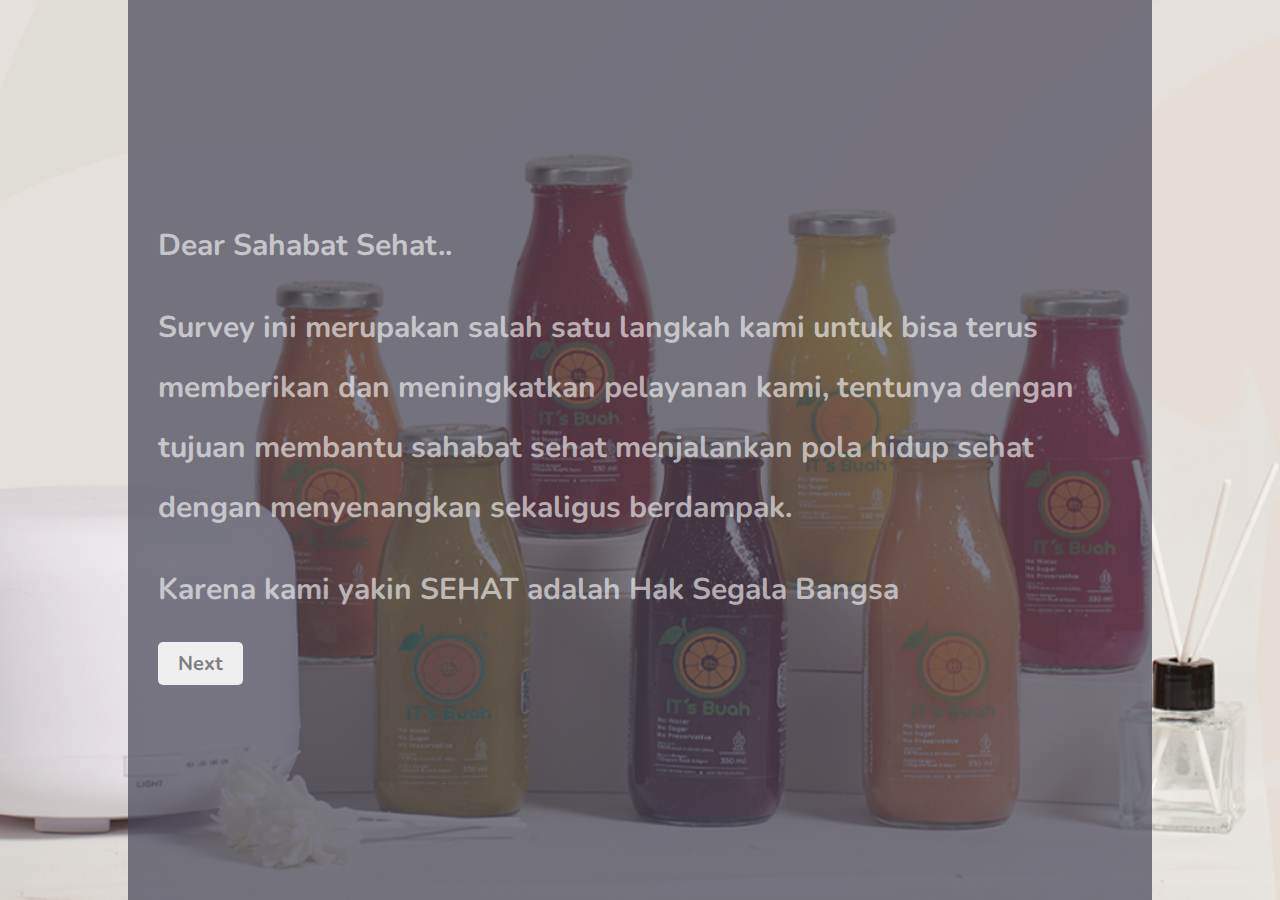
<file: index.html>
<!DOCTYPE html>
<html lang="en">
<head>
    <meta charset="UTF-8">
    <meta http-equiv="X-UA-Compatible" content="IE=edge">
    <meta name="viewport" content="width=device-width, initial-scale=1.0">
    <link rel="stylesheet" href="style.css">
    <link rel="stylesheet" 
    href="https://cdnjs.cloudflare.com/ajax/libs/font-awesome/6.2.0/css/all.css"
     />
     <link rel="preconnect" href="https://fonts.googleapis.com">
<link rel="preconnect" href="https://fonts.gstatic.com" crossorigin>
<link href="https://fonts.googleapis.com/css2?family=Nunito:ital,wght@1,500&display=swap" rel="stylesheet">
    <title>NCSAT Survey</title>
</head>
<body>
    <div id="app" class="wrapper">
        <section class="one" id="one">
            <div class="content">
                <h1 class="intro">
                    Dear Sahabat Sehat..
                </h1>
                <br>
                <h1 class="intro">
                    Survey ini merupakan salah satu langkah kami untuk bisa terus memberikan dan meningkatkan pelayanan kami, tentunya dengan tujuan membantu sahabat sehat menjalankan pola hidup sehat dengan menyenangkan sekaligus berdampak.
                </h1>
                <br>
                <h1 class="intro">
                    Karena kami yakin SEHAT adalah Hak Segala Bangsa
                </h1>
                <br>
                <span>
                    <button onclick="next()" id="next" class="next-button">Next</button>
                </span>
            </div>
        </section>
        <section class="one" id="two">
            <div class="number">1/5</div>
            <div class="content">
                <div class="container">
                    <h1>Penjelasan kami menjawab kebutuhan/kendala</h1>
                    <div class="star-widget">
                        <input type="radio" name="rate-consult" id="rate-5-Consult" onclick="my5StarConsult()">
                        <label for="rate-5-Consult" class="fas fa-star"></label>
                        <input type="radio" name="rate-consult" id="rate-4-Consult" onclick="my4StarConsult()">
                        <label for="rate-4-Consult" class="fas fa-star"></label>
                        <input type="radio" name="rate-consult" id="rate-3-Consult" onclick="my3StarConsult()">
                        <label for="rate-3-Consult" class="fas fa-star"></label>
                        <input type="radio" name="rate-consult" id="rate-2-Consult" onclick="my2StarConsult()">
                        <label for="rate-2-Consult" class="fas fa-star"></label>
                        <input type="radio" name="rate-consult" id="rate-1-Consult" onclick="my1StarConsult()">
                        <label for="rate-1-Consult" class="fas fa-star"></label>
                        <form action="#">
                            <header> <i id="face-1"></i></header>
                        </form>
                    </div>
                </div>
            </div>
        </section>
        <section class="one" id="three">
            <div class="number">2/5</div>
            <div class="content">
                <div class="container">
                    <h1>Penyampaian informasi mudah dipahami</h1>
                    <div class="star-widget">
                        <input type="radio" name="rate-communication" id="rate-5-Communication" onclick="my5StarCommunication()">
                        <label for="rate-5-Communication" class="fas fa-star"></label>
                        <input type="radio" name="rate-communication" id="rate-4-Communication" onclick="my4StarCommunication()">
                        <label for="rate-4-Communication" class="fas fa-star"></label>
                        <input type="radio" name="rate-communication" id="rate-3-Communication" onclick="my3StarCommunication()">
                        <label for="rate-3-Communication" class="fas fa-star"></label>
                        <input type="radio" name="rate-communication" id="rate-2-Communication" onclick="my2StarCommunication()">
                        <label for="rate-2-Communication" class="fas fa-star"></label>
                        <input type="radio" name="rate-communication" id="rate-1-Communication" onclick="my1StarCommunication()">
                        <label for="rate-1-Communication" class="fas fa-star"></label>
                        <form action="#">
                            <header><i id="face-2"></i></header>
                        </form>
                    </div>
                </div>
            </div>
        </section>
        <section class="one">
            <div class="number">3/5</div>
            <div class="content">
                <div class="container">
                    <h1>Mendapatkan Edukasi Pola Hidup Sehat Alami yang jelas</h1>
                    <div class="star-widget">
                        <input type="radio" name="rate-education" id="rate-5-Education" onclick="my5StarEducation()">
                        <label for="rate-5-Education" class="fas fa-star"></label>
                        <input type="radio" name="rate-education" id="rate-4-Education" onclick="my4StarEducation()">
                        <label for="rate-4-Education" class="fas fa-star"></label>
                        <input type="radio" name="rate-education" id="rate-3-Education" onclick="my3StarEducation()">
                        <label for="rate-3-Education" class="fas fa-star"></label>
                        <input type="radio" name="rate-education" id="rate-2-Education" onclick="my2StarEducation()">
                        <label for="rate-2-Education" class="fas fa-star"></label>
                        <input type="radio" name="rate-education" id="rate-1-Education" onclick="my1StarEducation()">
                        <label for="rate-1-Education" class="fas fa-star"></label>
                        <form action="#">
                            <header> <i id="face-3"></i></header>
                        </form>
                    </div>
                </div>
            </div>
        </section>
        <section class="five">
            <div class="number">4/5</div>
            <div class="content-2">
                <div id="button-container" class="container-2">
                    <h1>Seberapa besar Sahabat Sehat mau merekomendasikan IT's Buah ke teman atau kolega terdekat?</h1>
                    <button onclick="getValue(this)" class="btn btn-scale-1 btn-scale btn-scale-desc-1">1</button>
                    <button onclick="getValue(this)" class="btn btn-scale-2 btn-scale btn-scale-desc-2">2</button>
                    <button onclick="getValue(this)" class="btn btn-scale-3 btn-scale btn-scale-desc-3">3</button>
                    <button onclick="getValue(this)" class="btn btn-scale-4 btn-scale btn-scale-desc-4">4</button>
                    <button onclick="getValue(this)" class="btn btn-scale-5 btn-scale btn-scale-desc-5">5</button>
                    <button onclick="getValue(this)" class="btn btn-scale-6 btn-scale btn-scale-desc-6">6</button>
                    <button onclick="getValue(this)" class="btn btn-scale-7 btn-scale btn-scale-desc-7">7</button>
                    <button onclick="getValue(this)" class="btn btn-scale-8 btn-scale btn-scale-desc-8">8</button>
                    <button onclick="getValue(this)" class="btn btn-scale-9 btn-scale btn-scale-desc-9">9</button>
                    <button  onclick="getValue(this)"class="btn btn-scale-10 btn-scale btn-scale-desc-10">10</button>
                </div>
                <!-- <div class="description">
                    <h3>Sangat Buruk</h3>
                    <h3>Sangat Baik</h3>
                </div> -->
            </div>
        </section>
        <section class="six">
            <div class="number">5/5</div>
            <div class="content-2">
                <h1>Dan terakhir, bisakah sahabat sehat memberi tahu kami mengapa memilih angka tersebut?</h1>
                <Textarea rows="1" id="submit-1" spellcheck="false" maxlength="300"></Textarea>
                <p id="count"></p>
                <button id='submit' class="submit-form" >
               <a>Submit</a></button>
            </div>
        </section>
   
    </div>
    <script src="script.js"></script>
</body>
</html>

  <!-- onsubmit="submitSurvey()" -->
</file>
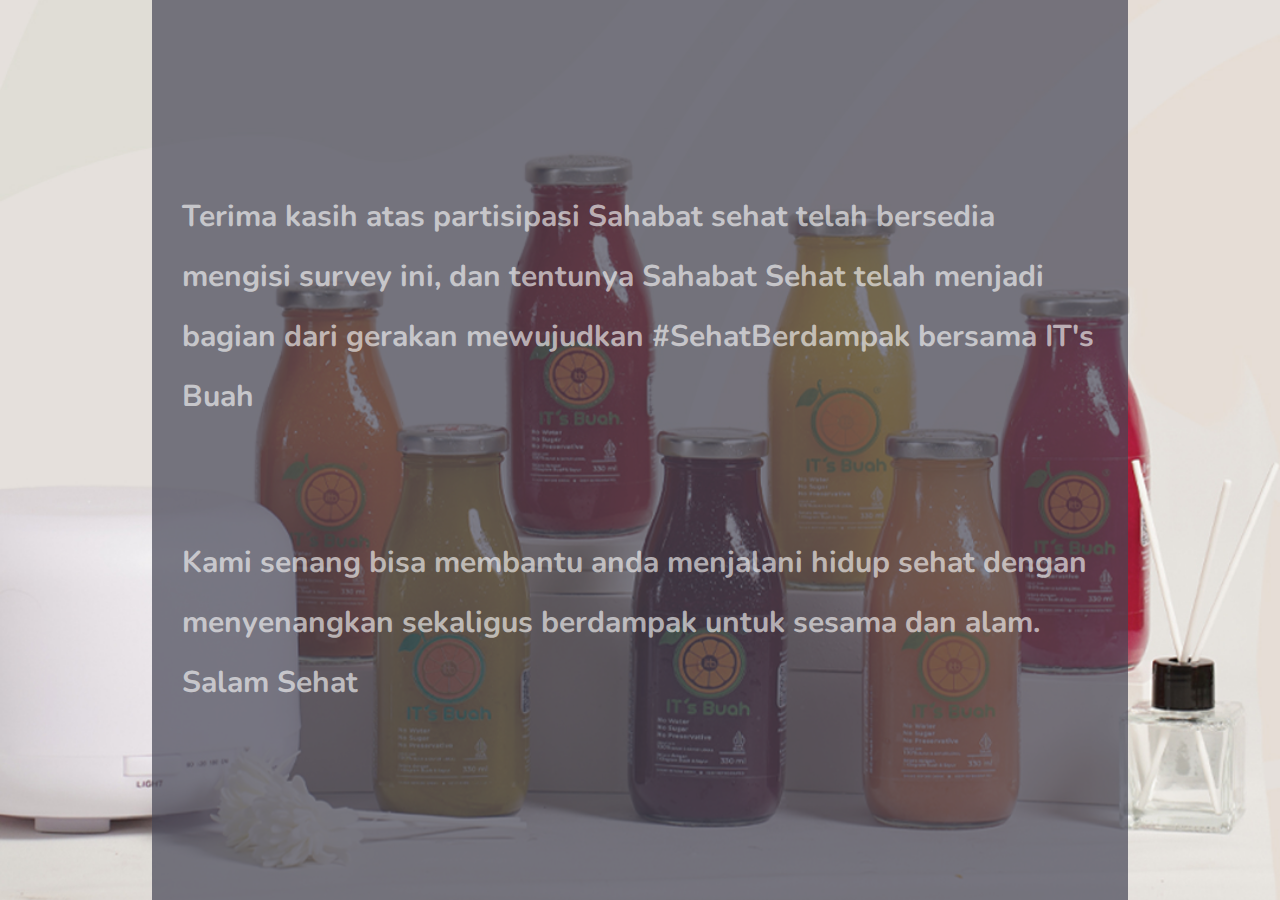
<file: thanks.html>
<!DOCTYPE html>
<html lang="en">
<head>
    <meta charset="UTF-8">
    <meta http-equiv="X-UA-Compatible" content="IE=edge">
    <meta name="viewport" content="width=device-width, initial-scale=1.0">
    <link rel="stylesheet" href="style.css">
    <link rel="preconnect" href="https://fonts.googleapis.com">
    <link rel="preconnect" href="https://fonts.gstatic.com" crossorigin>
    <link href="https://fonts.googleapis.com/css2?family=Nunito:ital,wght@1,500&display=swap" rel="stylesheet">
    <title>Thank you for submitting our survey</title>
</head>
<body>
    <div class="wrapper">
        <div id="one" class="one">
                <section class="seven">
                    <div class="content-2">
                        <div class="container-2 closing">
                           <h1>Terima kasih atas partisipasi Sahabat sehat telah bersedia mengisi survey ini, dan tentunya Sahabat Sehat telah menjadi bagian dari gerakan mewujudkan #SehatBerdampak bersama IT's Buah</h1>
                           <br>
                           <br>
                           <br>
                           <h1>Kami senang bisa membantu anda menjalani hidup sehat dengan menyenangkan sekaligus berdampak untuk sesama dan alam. Salam Sehat</h1>
                        </div>
                    </div>
                </section>
 
        </div>
    </div>
</body>
</html>
</file>
<file: style.css>
* {
    margin: 0;
    padding: 0;
    box-sizing: border-box;
    font-family: 'Nunito', sans-serif;
}

a {
    text-decoration: none;
    color: #abc;
}

body {
    width: 100%;
    background-image: url('images/splash_1.jpg');
    background-repeat: no-repeat;
    background-attachment: fixed;
    background-position: center;
    background-size: cover;
}

form header {
    width: 100%;
    font-size: 35px;
    color: #fe7;
    font-weight: 500;
    margin: 20px 0 20px 0;
    text-align: center;
    transition: all 0.2s ease;
}

form header i {
    margin-top: 30px;
}

h1 {
    font-size: 30px;
}

input:not(:checked) ~ label:hover, 
input:not(:checked) ~ label:hover ~ label {
    color: #fd4;
}

input:checked ~ label {
    color: #fd4;
}

input:checked ~ form {
    display: block;
}

section {
    position: relative;
    margin: auto;
    display: flex;
    scroll-snap-align: start;
    width: 80%;
    height: 100vh;
    /* color: rgba(35, 105, 10, 1); */
    /* color: white; */
    color: rgba(255, 255, 255, .6);
    align-items: center;
    justify-content: center;
    background-color: hsla(240, 10%, 30%, .7);
}

textarea {
    white-space: pre-wrap; 
    width: 100%;
    background: transparent;
    border: none;
    outline: none;
    font-size: 30px;
    color: wheat;
    padding-bottom: 1px;
    border-bottom: 1px solid wheat;
    overflow-y: hidden;
    resize: none;
    margin-top: 30px;
    
    /* overflow: scroll; */
    /* word-break: break-all;
    word-wrap: break-word; */
  
}

section .number {
    font-size: 40px;
    position: absolute;
    top: 10vh;
    right: 5vh;
}

span {
    display: flex;
    gap: 20px;
    align-items: baseline;
}



#count {
    display: flex;
    justify-content: flex-end;
}


.content {
    max-width: 1000px;
}

.content-2 {
    max-width: 1000px;
    padding: 30px;
}

.container {
    margin-top: 3vh;
    padding: 20px 30px;
    border-radius: 5px;
    display: flex;
    align-items: center;
    justify-content: center; 
    flex-direction: column;
}

.container h1 {
    font-size: 30px;
}

.container form {
    display: none;
}

.container .star-widget input {
    display: none;
}


.container-2 {
    margin: auto;
    display: flex;
    gap: 5px;
    flex-wrap: wrap;
     /* align-items: center; */
    justify-content: center; 
    flex-direction: row;
}

.container-2 button {
    margin-top: 1vh;
}

.container-2 .btn-scale {
    font-size: 20px;
    margin-top: 2vh;
    padding: 10px 23px;
    border-radius: 5px;
    text-align: center;
    font-weight: bold;
    color: black;
    font-family: 'Lato', sans-serif;
  }

.content-2 .container-2 button {
  text-align: center;
}

.container-2 textarea {
    margin-top: 3vh;
}

/* .description {
    display: flex;
    justify-content: space-between;
    padding: 15px;
} */

.intro {
    line-height: 2.0;
}

.next-button {
    padding: 8px 20px;
    border-radius: 5px;
    font-size: 20px;
    font-weight: 700;
    color: grey;
    border: none;
    outline:  none;
    cursor: pointer;
}

.next-p {
    font-size: 20px;
}

.one {
    padding: 30px;
}

.seven .content-2 .closing {
    line-height: 2.0;
}

.star-widget label {
    font-size: 40px;
    color: #abc;
    padding-top: 20px;
    float: right;
    margin-left: 10px;
    margin-right: 10px;
}

.submit-form 
{
    margin-top: 20px;
    padding: 12px 15px;
    border-radius: 5px;
    font-size: 20px;
    font-weight: 700;
    color: grey;
    border: none;
    outline:  none;
    cursor: pointer;
}

.wrapper {
    width: 100%;
    height: 100vh;
    overflow-y: scroll;
    scroll-snap-type: y mandatory;
}






input#rate-5-Consult:checked ~ label {
    color: #fe7;
    text-shadow: 0 0 20px #952;
}

input#rate-5-Communication:checked ~ label {
    color: #fe7;
    text-shadow: 0 0 20px #952;
}

input#rate-5-Education:checked ~ label {
    color: #fe7;
    text-shadow: 0 0 20px #952;
}




#rate-1-Consult:checked ~ form header:before {
    content: 'Kok gini sih!! ';
}

#rate-2-Consult:checked ~ form header:before {
    content: 'Masih kurang nih!! ';
}

#rate-3-Consult:checked ~ form header:before {
    content: 'Biasa aja ';
}

#rate-4-Consult:checked ~ form header:before {
    content: 'Suuukak!! ';
}

#rate-5-Consult:checked ~ form header:before {
    content: 'Luv!! ';
}

#rate-1-Communication:checked ~ form header:before {
    content: 'Kok gini sih!! ';
}

#rate-2-Communication:checked ~ form header:before {
    content: 'Masih kurang nih!! ';
}

#rate-3-Communication:checked ~ form header:before {
    content: 'Biasa aja ';
}

#rate-4-Communication:checked ~ form header:before {
    content: 'Suuukak!! ';
}

#rate-5-Communication:checked ~ form header:before {
    content: 'Luv!! ';
}

#rate-1-Education:checked ~ form header:before {
    content: 'Kok gini sih!! ';
}

#rate-2-Education:checked ~ form header:before {
    content: 'Masih kurang nih!! ';
}

#rate-3-Education:checked ~ form header:before {
    content: 'Biasa aja ';
}

#rate-4-Education:checked ~ form header:before {
    content: 'Suuukak!! ';
}

#rate-5-Education:checked ~ form header:before {
    content: 'Luv!! ';
}


@media only screen and (max-width: 767px) {
 
    form header {
        font-size: 18px;
    }

    h1 
    {
        font-size: 16px;
    }

    section .number {
        font-size: 20px;
    }

    span {
        align-items: center;
    }

    textarea {
        font-size: 15px;
        width: 100%;
    }

    .container {
        padding: 10px 5px;
    }

    .container h1 {
        font-size: 12px;
    }

    .container-2 .btn-scale {
        font-size: 14px;
        padding: 10px 14px;
    }

    .next-button {
        padding: 6px 15px;
        font-size: 15px;
    }
    
    .next-p {
        font-size: 15px;
    }

    .one {
        padding: 10px;
    }
    
    .star-widget label {
        font-size: 20px;
    }

    .submit-form 
    {
        padding: 8px 10px;
        margin-top: 10px;
        font-size: 15px;
      }

      .container-2 .active {
        background-color: cyan
      }

  }












.container-2 .active {
    background-color: cyan
  }

  .btn-scale-desc-10 
  {
    background-color: #33FF00;
  }

  .btn-scale-desc-9
  {
    background-color: #66FF00;
  }
  
  .btn-scale-desc-8 {
    background-color: #99FF00;
  }
    
  .btn-scale-desc-7 {
    background-color: #CCFF00;
  }
  
  .btn-scale-desc-6 {
    background-color: #FFFF00;
  }
  
  .btn-scale-desc-5 {
    background-color: #FFCC00;
  }
  
  .btn-scale-desc-4 {
    background-color: #FF9900;
  }
   
  .btn-scale-desc-3 {
    background-color: #FF6600;
  }
  
  .btn-scale-desc-2 {
    background-color: #FF3300;
  }
  
  .btn-scale-desc-1 {
    background-color: #FF0000;
  }
  




  .btn-scale-desc-1:hover,
  .btn-scale-desc-2:hover,
  .btn-scale-desc-3:hover,
  .btn-scale-desc-4:hover,
  .btn-scale-desc-5:hover,
  .btn-scale-desc-6:hover,
  .btn-scale-desc-7:hover,
  .btn-scale-desc-8:hover,
  .btn-scale-desc-9:hover,
  .btn-scale-desc-10:hover
  {
    /* background-color: #DE0000; */
    background-color: cyan;
  }

  /* .btn-scale-desc-2:hover {
    background-color: #DE2C00;
  }

  .btn-scale-desc-3:hover {
    background-color: #DE5900;
  }

  .btn-scale-desc-4:hover {
    background-color: #DE8500;
  }

  .btn-scale-desc-5:hover {
    background-color: #DEB100;
  }

  .btn-scale-desc-6:hover {
    background-color: #DEDE00;
  }

  .btn-scale-desc-7:hover {
    background-color: #B1DE00;
  }

  .btn-scale-desc-8:hover {
    background-color: #85DE00;
  }

  .btn-scale-desc-9:hover
  {
    background-color: #59DE00;
  }

  .btn-scale-desc-10:hover
  {
    background-color: #2CDE00;
  } */
</file>
